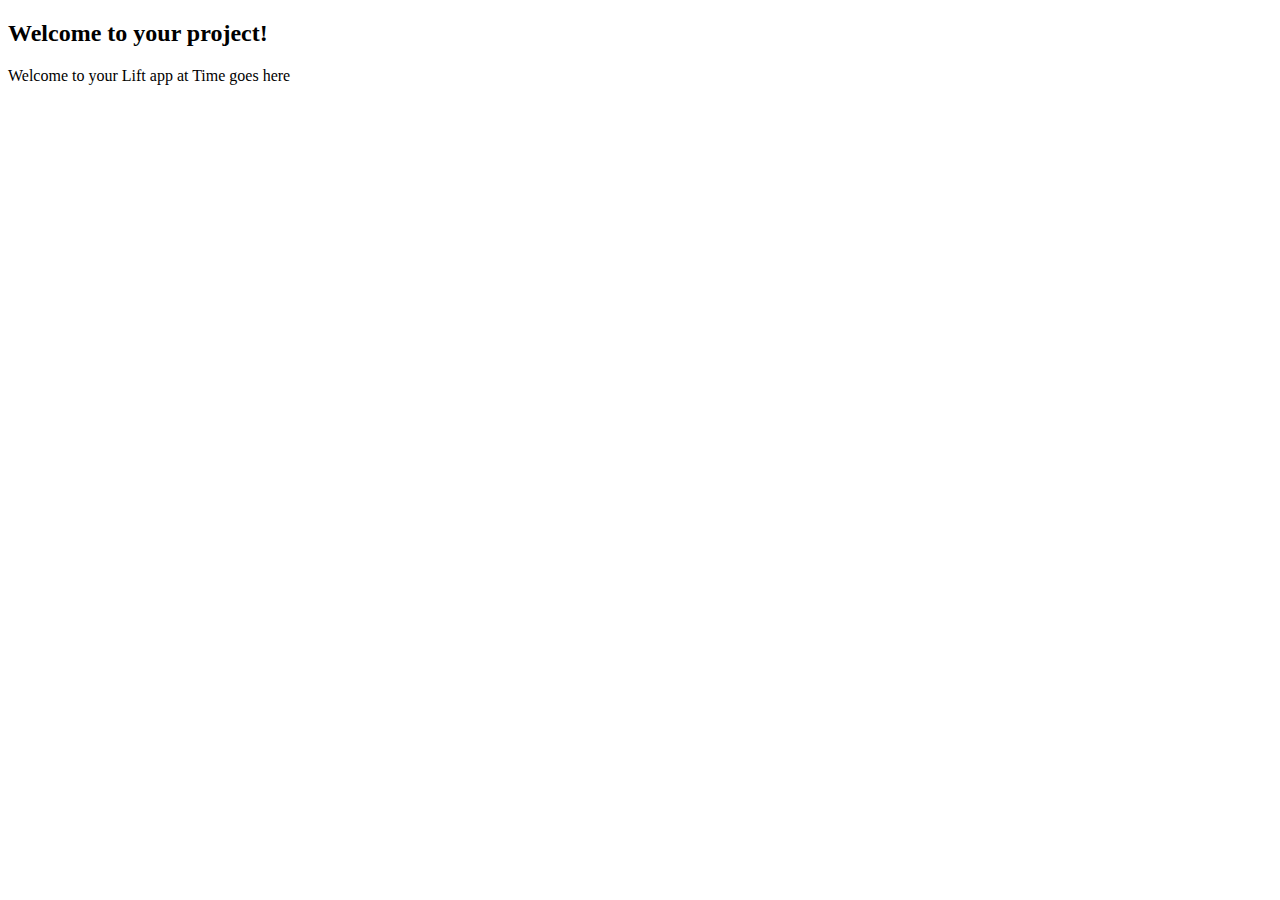
<file: main/webapp/index.html>
<!DOCTYPE html PUBLIC "-//W3C//DTD XHTML 1.0 Transitional//EN"
        "http://www.w3.org/TR/xhtml1/DTD/xhtml1-transitional.dtd">
<html xmlns="http://www.w3.org/1999/xhtml">
<head>
    <meta content="text/html; charset=UTF-8" http-equiv="content-type"/>
    <title>Home</title>
</head>
<body class="lift:content_id=main">
<div id="main" class="lift:surround?with=default;at=content">
    <h2>Welcome to your project!</h2>

    <span class="lift:helloWorld.howdy">
	  Welcome to your Lift app at <span id="time">Time goes here</span>
    </span>
</div>
</body>
</html>
</file>
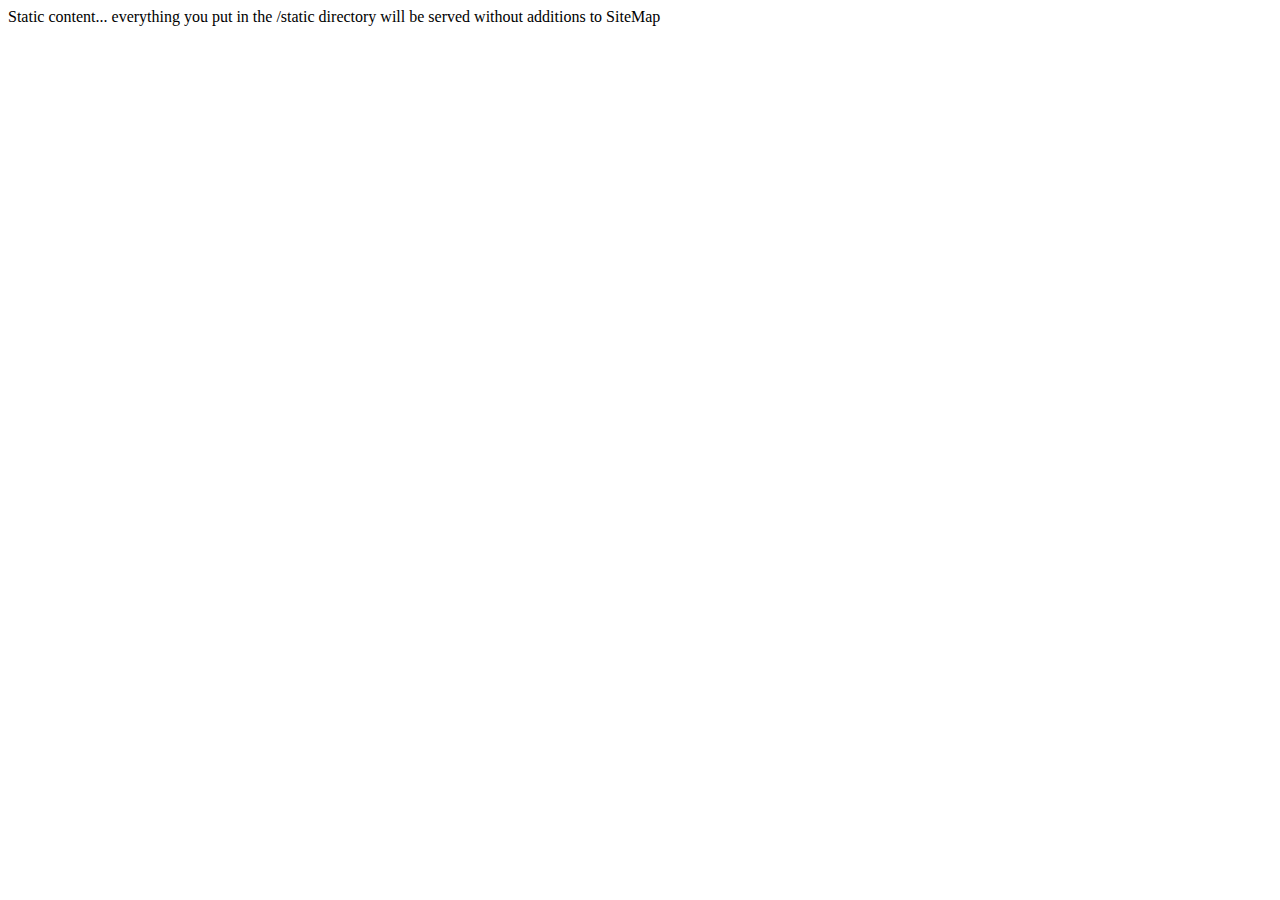
<file: main/webapp/static/index.html>
<!DOCTYPE html PUBLIC "-//W3C//DTD XHTML 1.0 Transitional//EN" "http://www.w3.org/TR/xhtml1/DTD/xhtml1-transitional.dtd">
<html xmlns="http://www.w3.org/1999/xhtml">
  <head><meta content="text/html; charset=UTF-8" http-equiv="content-type" /><title>Home</title></head>
  <body class="lift:content_id=main">
    <div id="main" class="lift:surround?with=default;at=content">
      Static content... everything you put in the /static
      directory will be served without additions to SiteMap
    </div>
  </body>
</html>
</file>
